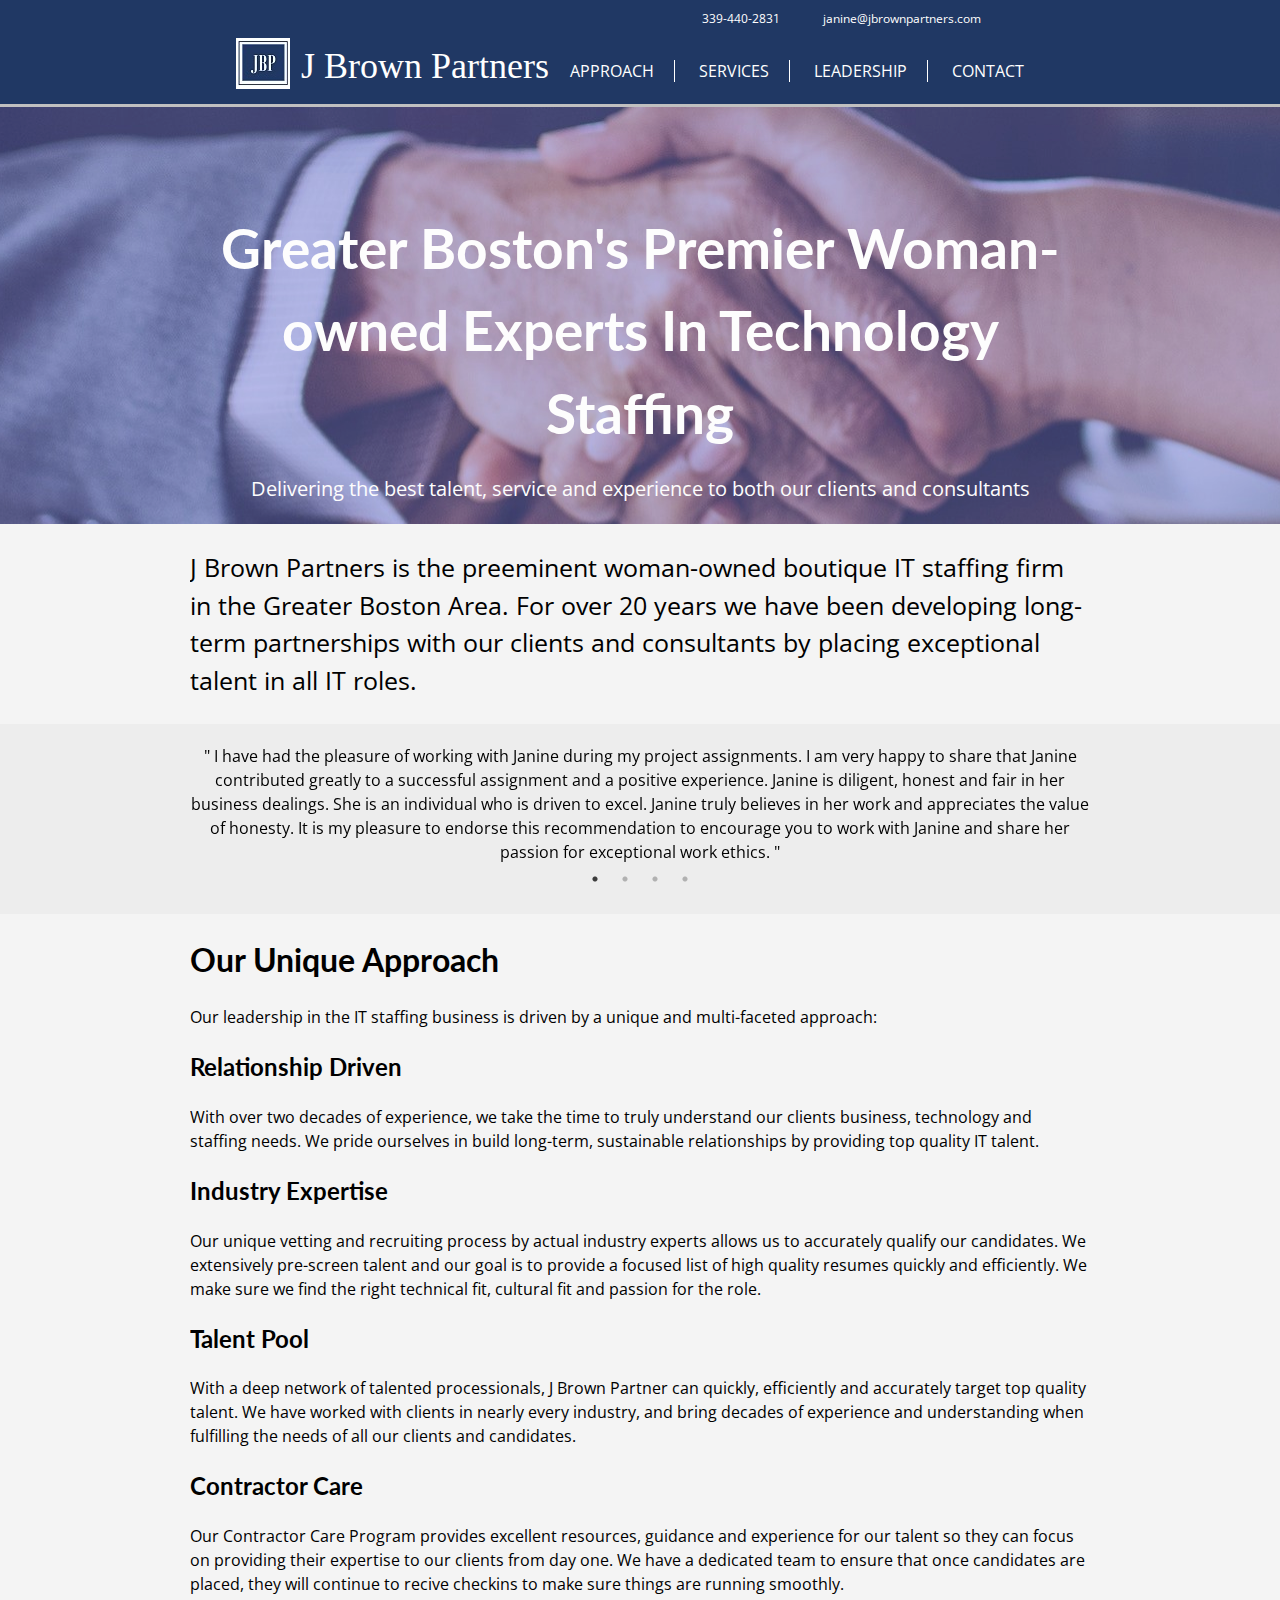
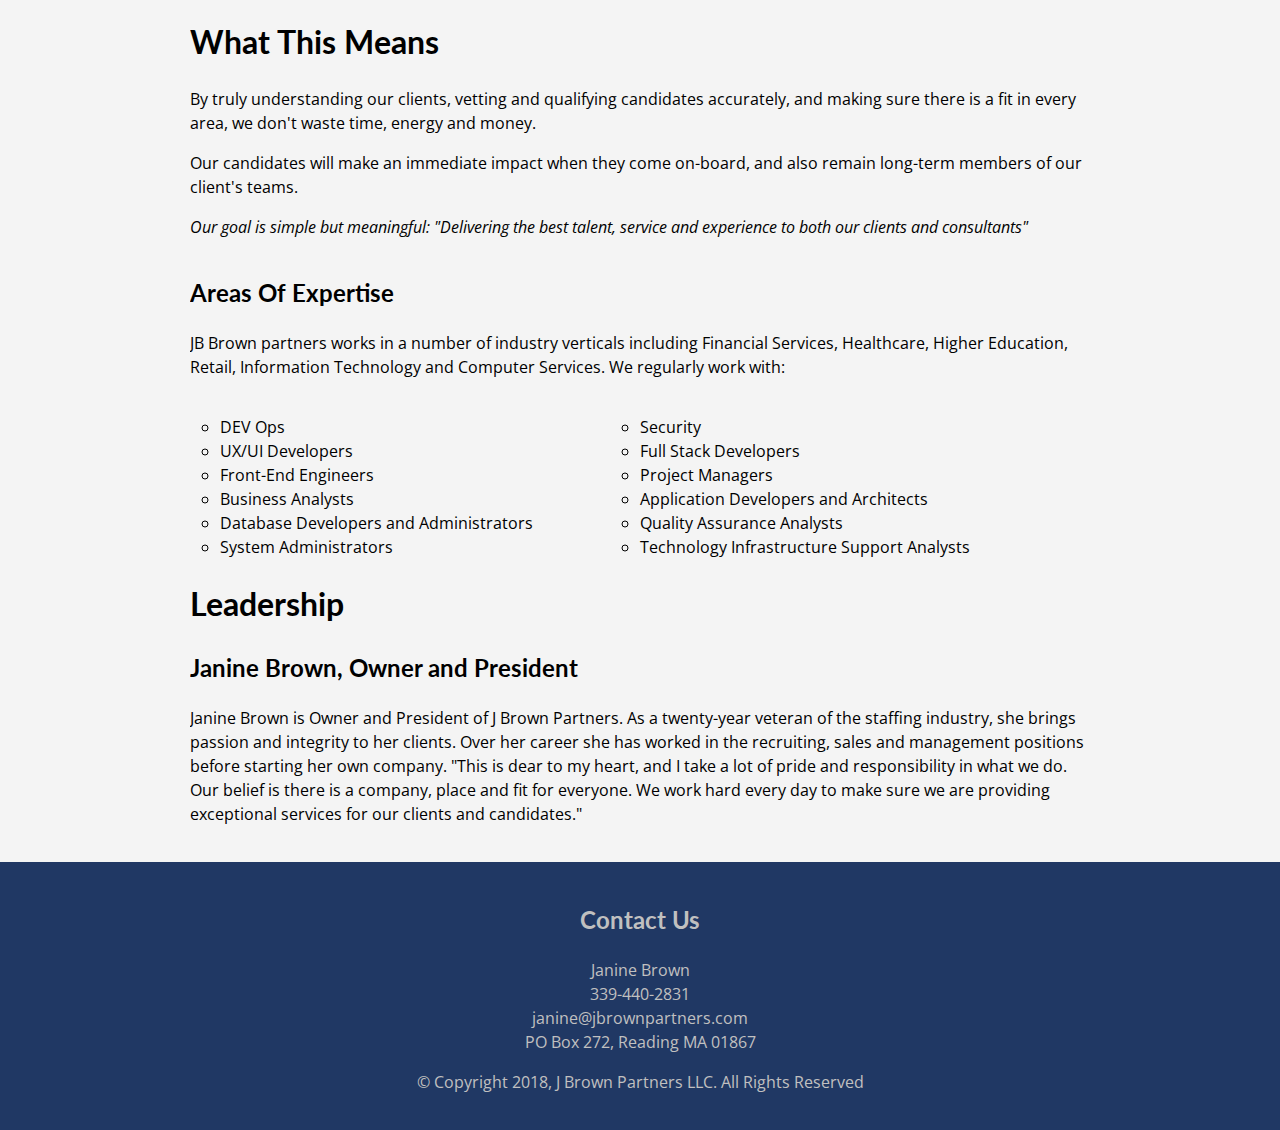
<file: index-Dynamic.html>
<!DOCTYPE html>
<html lang="en" dir="ltr">
<head>
  <meta charset="utf-8">
  <!-- NOTE: Responsive viewport -->
  <meta name="viewport" content="width=device-width, initial-scale=1">
  <meta name="description" content="J Brown Partners">
  <!-- NOTE:  get some proper SEO keywords -->
  <meta name="keywords" content="J Brown Partners, J Brown, staffing, boston staffing, woman owned">
  <meta name="author" content="J Brown Partners">
  <title>J Brown Partners</title>
  <link rel="stylesheet" href="./assets/css/master-Dynamic.css">
  <!-- ****** faviconit.com favicons ****** -->
  <link rel="shortcut icon" href="./assets/img/favicons/favicon.ico">
  <link rel="icon" sizes="16x16 32x32 64x64" href="./assets/img/favicons/favicon.ico">
  <link rel="icon" type="image/png" sizes="196x196" href="./assets/img/favicons/favicon-192.png">
  <link rel="icon" type="image/png" sizes="160x160" href="./assets/img/favicons/favicon-160.png">
  <link rel="icon" type="image/png" sizes="96x96" href="./assets/img/favicons/favicon-96.png">
  <link rel="icon" type="image/png" sizes="64x64" href="./assets/img/favicons/favicon-64.png">
  <link rel="icon" type="image/png" sizes="32x32" href="./assets/img/favicons/favicon-32.png">
  <link rel="icon" type="image/png" sizes="16x16" href="./assets/img/favicons/favicon-16.png">
  <link rel="apple-touch-icon" href="./assets/img/favicons/favicon-57.png">
  <link rel="apple-touch-icon" sizes="114x114" href="./assets/img/favicons/favicon-114.png">
  <link rel="apple-touch-icon" sizes="72x72" href="./assets/img/favicons/favicon-72.png">
  <link rel="apple-touch-icon" sizes="144x144" href="./assets/img/favicons/favicon-144.png">
  <link rel="apple-touch-icon" sizes="60x60" href="./assets/img/favicons/favicon-60.png">
  <link rel="apple-touch-icon" sizes="120x120" href="./assets/img/favicons/favicon-120.png">
  <link rel="apple-touch-icon" sizes="76x76" href="./assets/img/favicons/favicon-76.png">
  <link rel="apple-touch-icon" sizes="152x152" href="./assets/img/favicons/favicon-152.png">
  <link rel="apple-touch-icon" sizes="180x180" href="./assets/img/favicons/favicon-180.png">
  <meta name="msapplication-TileColor" content="#FFFFFF">
  <meta name="msapplication-TileImage" content="./assets/img/favicons/favicon-144.png">
  <meta name="msapplication-config" content="./browserconfig.xml">
  <!-- ****** faviconit.com favicons ****** -->
  <link href="https://fonts.googleapis.com/css?family=Lato|Open+Sans" rel="stylesheet">
  <link rel="stylesheet" href="https://use.fontawesome.com/releases/v5.1.0/css/all.css" integrity="sha384-lKuwvrZot6UHsBSfcMvOkWwlCMgc0TaWr+30HWe3a4ltaBwTZhyTEggF5tJv8tbt" crossorigin="anonymous">
  <link rel="stylesheet" type="text/css" href="./assets/slick/slick.css"/>
  <!-- // Add the new slick-theme.css if you want the default styling -->
  <link rel="stylesheet" type="text/css" href="./assets/slick/slick-theme.css"/>

</head>
  <body>
    <header>
      <div id="top-container">
        <div id="smallcontact">
          <ul>
            <li><i class="fas fa-phone-volume"></i> 339-440-2831</li>
            <li><i class="fas fa-envelope"></i> janine@jbrownpartners.com</li>
            <li><a href="https://www.linkedin.com/company/j-brown-partners/" target="_blank">
              <i class="fab fa-linkedin"></i>
              </a></li>
          </ul>
        </div>
        <div id="branding">
          <a href="#top"><img height="51" width="54" src="./assets/img/jbp-54.jpg" alt="J Brown Partners"></a>
        </div>
        <div id="brandingTitle">
            <h1>J Brown Partners</h1>
        </div>

        <nav id="myTopnav" class="topnav">
          <ul>
            <li><a href="#approach">Approach</a></li>
            <li><a href="#services">Services</a></li>
            <li><a href="#leadership">Leadership</a></li>
            <li><a href="#contact">Contact</a></li>
            <li class="icon"><a href="javascript:void(0);"  onclick="showResponsiveMenu()"><i class="fa fa-bars"></i></a></li>
          </ul>
        </nav>
      </div>
    </header>

    <section id="showcase">
      <!-- <div class="bg-image"></div> -->
      <div class="container">
        <h1>Greater Boston's Premier Woman-owned Experts In Technology Staffing</h1>
        <p>Delivering the best talent, service and experience to both our clients and consultants </p>
      </div>
    </section>

    <section id="about">
      <div class="container">
        <p>J Brown Partners is the preeminent woman-owned boutique IT staffing firm in the Greater Boston Area. For over 20 years we have been developing long-term partnerships with our clients and consultants by placing exceptional talent in all IT roles. </p>
      </div>
    </section>

    <section id="testimonials">
      <div class="container">
        <div class="testimonial">
          <div>
            " I have had the pleasure of working with Janine during my project assignments. I am very happy to share that Janine contributed greatly to a successful assignment and a positive experience.

            Janine is diligent, honest and fair in her business dealings. She is an individual who is driven to excel. Janine truly believes in her work and appreciates the value of honesty.

            It is my pleasure to endorse this recommendation to encourage you to work with Janine and share her passion for exceptional work ethics. "
          </div>
          <div>
            " I worked with Janine multiple times when hiring. I truly appreciated that Janine would not flood me with resumes - she was very selective and sent me fewer, but better candidates. I hired several of them and they were all excellent hires. Janine is incredibly dedicated and is excellent at what she does. I would work with her again in a heartbeat. "
          </div>
          <div>
            " Janine's knowledge of business and people coupled with her dedication make her more than an excellent account manager. I have worked for 2 of her clients. She always touch base with her consultants at any point of time which is one of her best quality. I highly recommend her to anyone anywhere. "
          </div>
          <div>
            " Janine is very professional at her job and was in regular communication with me as one of "her" consultants. She immediately made sure that any issue was resolved. She is excellent in her role. "
          </div>
      </div>
    </section>

    <section id="approach">
      <div class="container">
        <h1>Our Unique Approach</h1>
        <p>
          Our leadership in the IT staffing business is driven by a unique and multi-faceted approach:
        </p>
        <h2>
          Relationship Driven
        </h2>
        <p>
          With over two decades of experience, we take the time to truly understand our clients business, technology and staffing needs.  We pride ourselves in build long-term, sustainable relationships by providing top quality IT talent.
       </p>
        <h2>
          Industry Expertise
        </h2>
        <p>
          Our unique vetting and recruiting process by actual industry experts allows us to accurately qualify our candidates. We extensively pre-screen talent and our goal is to provide a focused list of high quality resumes quickly and efficiently. We make sure we find the right technical fit, cultural fit and passion for the role.
        </p>
        <h2>
          Talent Pool
        </h2>
        <p>
          With a deep network of talented processionals, J Brown Partner can quickly, efficiently and accurately target top quality talent. We have worked with clients in nearly every industry, and bring decades of experience and understanding when fulfilling the needs of all our clients and candidates.
        </p>
        <h2>
          Contractor Care
        </h2>
        <p>
          Our Contractor Care Program provides excellent resources, guidance and experience for our talent so they can focus on providing their expertise to our clients from day one. We have a dedicated team to ensure that once candidates are placed, they will continue to recive checkins to make sure things are running smoothly.
        </P>

        <h1>What This Means</h1>
        <p>
          By truly understanding our clients, vetting and qualifying candidates accurately, and making sure there is a fit in every area, we don't waste time, energy and money.
        </p>
        <p>
          Our candidates will make an immediate impact when they come on-board, and also remain long-term members of our client's teams.
        </p>
        <p>
          <em>
            Our goal is simple but meaningful: "Delivering the best talent, service and experience to both our clients and consultants"
          </em>
        </p>
      </div>
    </section>


    <section id="services">
      <!--
      <div class="container">
        <div class="services-grid-container">
          <div class="box">
            <i class="fas fa-handshake fa-4x"></i>
            <h3>Consulting Services</h3>
            <p>
              We work with our clients to understand their needs and challenges and provide the right top quality talent to achieve the desired outcomes. J Brown Partners has developed a deep network of over 1,000 talented professionals in EHR, Development, Project Management, Networking, Operations and all other areas of IT. We can quickly, effectively and accurately tap into this network to fulfill even the most challenging roles.
            </p>
          </div>
          <div class="box">
            <i class="fas fa-users fa-4x"></i>
            <h3>Candidate Services</h3>
            <p>
              Our Consultant Support Program offers support, expertise and opportunity. Our team identifies the best open IT positions at leading organizations and creates customized marketing.
            </p>
          </div>
          <div class="box">
            <i class="fab fa-wpexplorer fa-4x"></i>
            <h3>Permanent Placement</h3>
            <p>
              We take the time to understand your personal background, requirements and ambitions to match you with exciting opportunities. We also excel at bringing tailored services to our clients to attract first-class candidates using the latest technology, deep networks and decades of industry experience.
            </p>
          </div>

        </div>
      </div>
    -->
    </section>

    <section id="areasofexpertise">
      <div class="container">
        <h2>Areas Of Expertise</h2>
        <p> JB Brown partners works in a number of industry verticals including Financial Services, Healthcare, Higher Education, Retail, Information Technology and Computer Services. We regularly work with:</p>
        <ul>
          <li>DEV Ops</li>
          <li>Security</li>
          <li>UX/UI Developers</li>
          <li>Full Stack Developers</li>
          <li>Front-End Engineers</li>
          <li>Project Managers</li>
          <li>Business Analysts</li>
          <li>Application Developers and Architects</li>
          <li>Database Developers and Administrators</li>
          <li>Quality Assurance Analysts</li>
          <li>System Administrators</li>
          <li>Technology Infrastructure Support Analysts</li>
        </ul>
      </div>
    </section>


    <section id="leadership">
      <div class="container">
        <h1>Leadership</h1>
        <h2>Janine Brown, Owner and President</h2>
        <p> Janine Brown is Owner and President of J Brown Partners. As a twenty-year veteran of the staffing industry, she brings passion and integrity to her clients.  Over her career she has worked in the recruiting, sales and management positions before starting her own company.  "This is dear to my heart, and I take a lot of pride and responsibility in what we do. Our belief is there is a company, place and fit for everyone. We work hard every day to make sure we are providing exceptional services for our clients and candidates."

      </div>
    </section>


  <footer>
    <h2>Contact Us</h2>
    <section id="contact">
      <div class="container">
          <div>Janine Brown</div>
          <div>339-440-2831</div>
          <div>janine@jbrownpartners.com</div>
          <div>PO Box 272, Reading MA 01867</div>
        </div>
      </div>
    </section>


      <div class="footer-bottom">
        <p>&copy; Copyright 2018, J Brown Partners LLC. All Rights Reserved</p>
      </div>

    </footer>

    <script src="https://code.jquery.com/jquery-3.3.1.slim.min.js" integrity="sha256-3edrmyuQ0w65f8gfBsqowzjJe2iM6n0nKciPUp8y+7E=" crossorigin="anonymous"></script>
    <script type="text/javascript" src="./assets/slick/slick.min.js"></script>
    <script type="text/javascript">
    $(document).ready(function() {
  $(".testimonial").slick({
    dots: true,
    slidesToShow: 1,
    slidesToScroll: 1,
    speed: 500,
    autoplay: true,
    autoplaySpeed: 5000,
    infinite: true,
    fade: true,
    cssEase: "linear"
  });
});

function showResponsiveMenu() {
  var x = document.getElementById("myTopnav");
  if (x.className === "topnav") {
    x.className += " responsive";
  } else {
    x.className = "topnav";
  }
}
</script>
  </body>
</html>
</file>
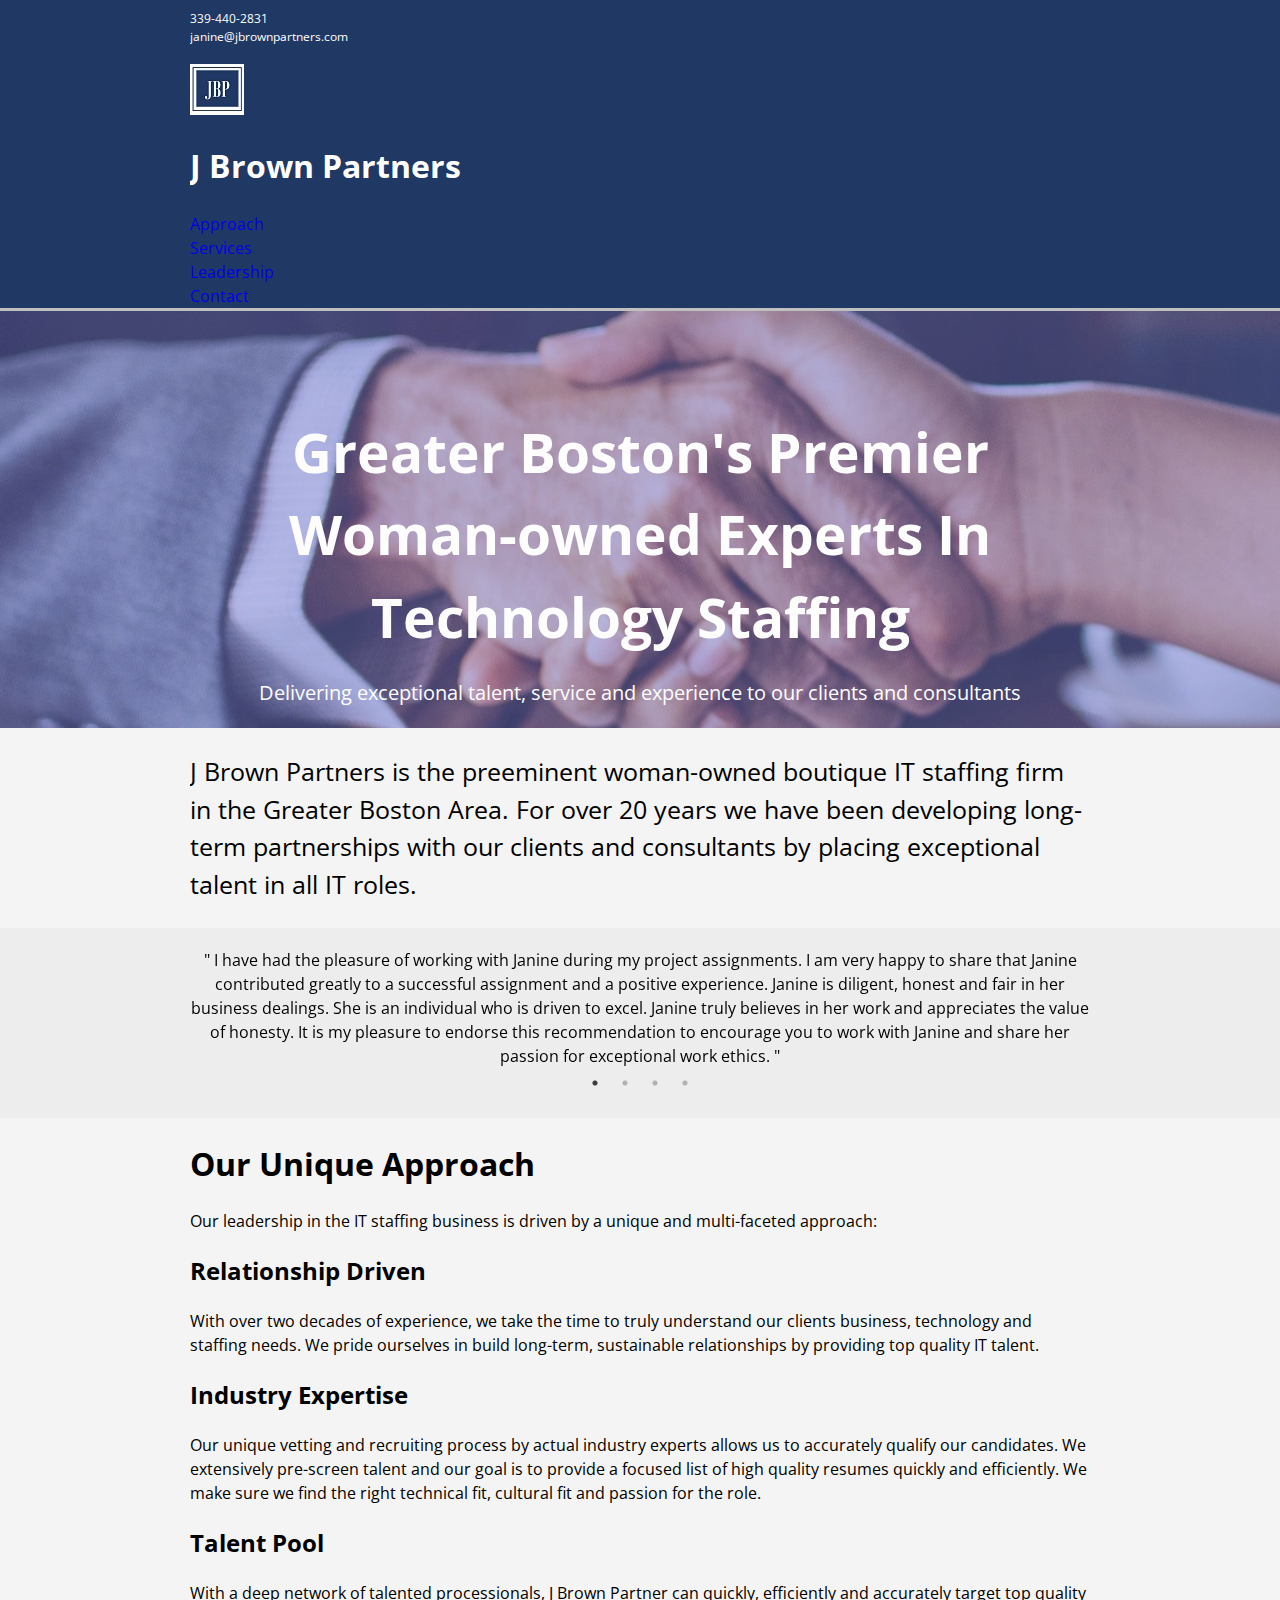
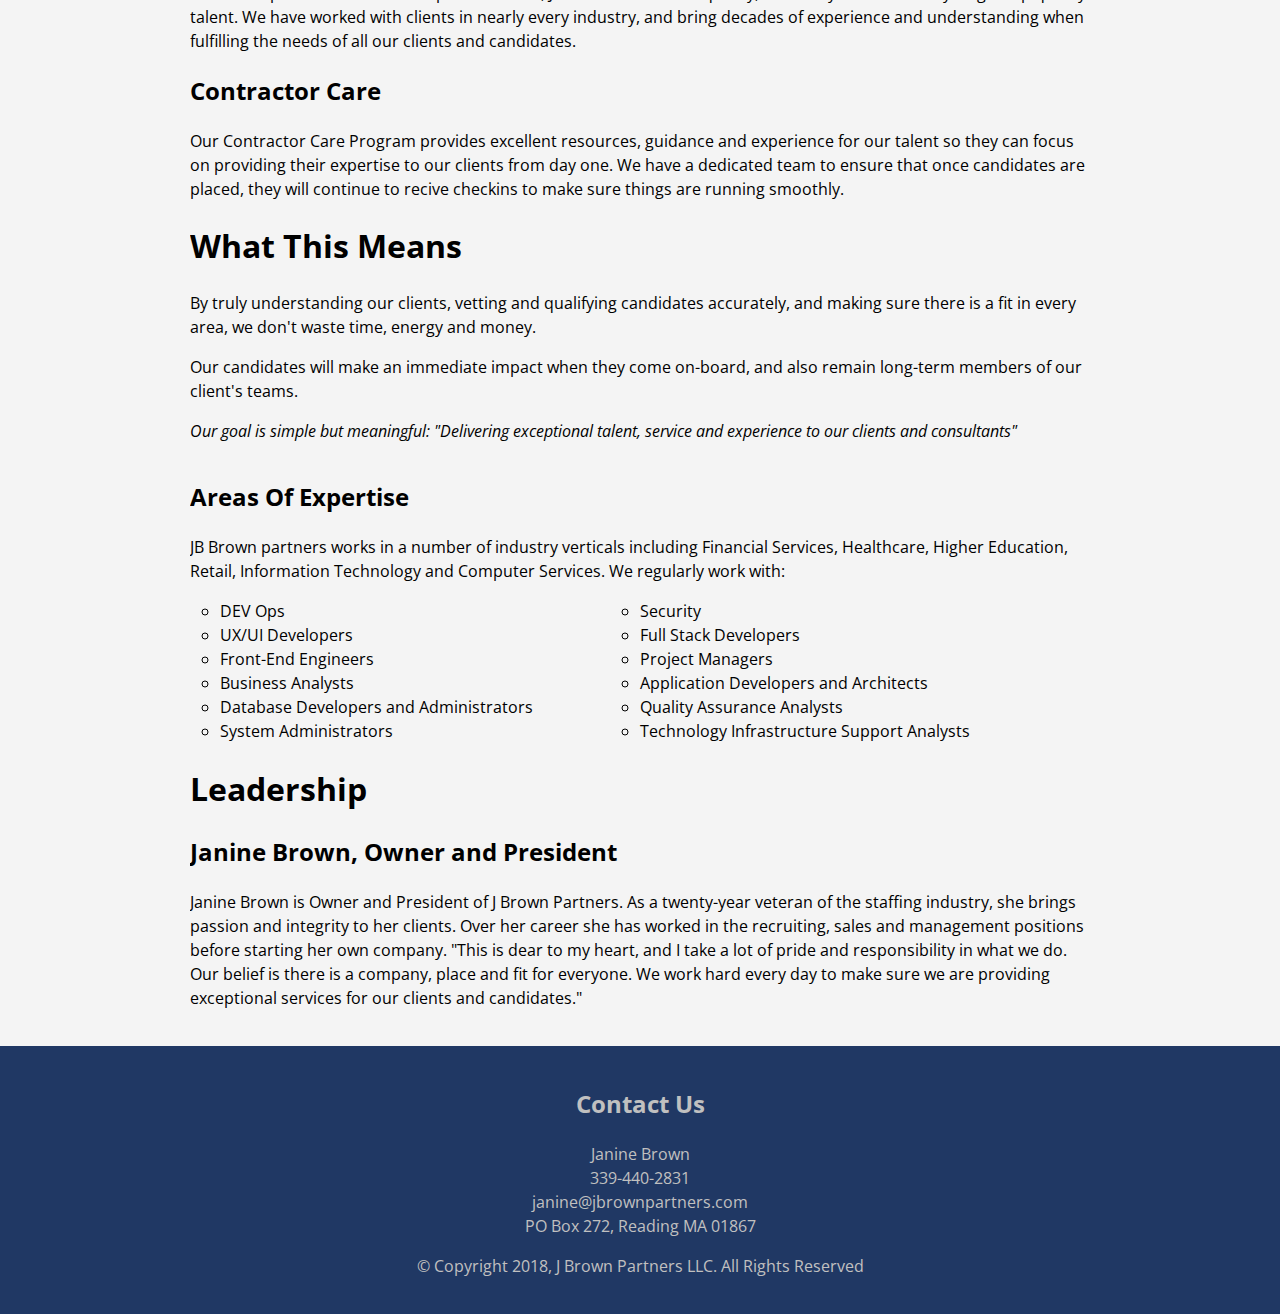
<file: index-old.html>
<!DOCTYPE html>
<html lang="en" dir="ltr">
<head>
  <meta charset="utf-8">
  <!-- NOTE: Responsive viewport -->
  <meta name="viewport" content="width=device-width, initial-scale=1">
  <meta name="description" content="J Brown Partners">
  <!-- NOTE:  get some proper SEO keywords -->
  <meta name="keywords" content="J Brown Partners, J Brown, staffing, boston staffing, woman owned">
  <meta name="author" content="J Brown Partners">
  <title>J Brown Partners</title>
  <link rel="stylesheet" href="./assets/css/master.css">
  <!-- ****** faviconit.com favicons ****** -->
  <link rel="shortcut icon" href="./assets/img/favicons/favicon.ico">
  <link rel="icon" sizes="16x16 32x32 64x64" href="./assets/img/favicons/favicon.ico">
  <link rel="icon" type="image/png" sizes="196x196" href="./assets/img/favicons/favicon-192.png">
  <link rel="icon" type="image/png" sizes="160x160" href="./assets/img/favicons/favicon-160.png">
  <link rel="icon" type="image/png" sizes="96x96" href="./assets/img/favicons/favicon-96.png">
  <link rel="icon" type="image/png" sizes="64x64" href="./assets/img/favicons/favicon-64.png">
  <link rel="icon" type="image/png" sizes="32x32" href="./assets/img/favicons/favicon-32.png">
  <link rel="icon" type="image/png" sizes="16x16" href="./assets/img/favicons/favicon-16.png">
  <link rel="apple-touch-icon" href="./assets/img/favicons/favicon-57.png">
  <link rel="apple-touch-icon" sizes="114x114" href="./assets/img/favicons/favicon-114.png">
  <link rel="apple-touch-icon" sizes="72x72" href="./assets/img/favicons/favicon-72.png">
  <link rel="apple-touch-icon" sizes="144x144" href="./assets/img/favicons/favicon-144.png">
  <link rel="apple-touch-icon" sizes="60x60" href="./assets/img/favicons/favicon-60.png">
  <link rel="apple-touch-icon" sizes="120x120" href="./assets/img/favicons/favicon-120.png">
  <link rel="apple-touch-icon" sizes="76x76" href="./assets/img/favicons/favicon-76.png">
  <link rel="apple-touch-icon" sizes="152x152" href="./assets/img/favicons/favicon-152.png">
  <link rel="apple-touch-icon" sizes="180x180" href="./assets/img/favicons/favicon-180.png">
  <meta name="msapplication-TileColor" content="#FFFFFF">
  <meta name="msapplication-TileImage" content="./assets/img/favicons/favicon-144.png">
  <meta name="msapplication-config" content="./browserconfig.xml">
  <!-- ****** faviconit.com favicons ****** -->
  <link href="https://fonts.googleapis.com/css?family=Lato|Open+Sans" rel="stylesheet">
  <link rel="stylesheet" href="https://use.fontawesome.com/releases/v5.1.0/css/all.css" integrity="sha384-lKuwvrZot6UHsBSfcMvOkWwlCMgc0TaWr+30HWe3a4ltaBwTZhyTEggF5tJv8tbt" crossorigin="anonymous">
  <link rel="stylesheet" type="text/css" href="./assets/slick/slick.css"/>
  <!-- // Add the new slick-theme.css if you want the default styling -->
  <link rel="stylesheet" type="text/css" href="./assets/slick/slick-theme.css"/>

</head>
  <body>
    <header>
      <div class="container">
        <div id="smallcontact">
          <ul>
            <li><i class="fas fa-phone-volume"></i> 339-440-2831</li>
            <li><i class="fas fa-envelope"></i> janine@jbrownpartners.com</li>
            <li><a href="https://www.linkedin.com/company/j-brown-partners/" target="_blank"><i class="fab fa-linkedin"></i></a></li>
          </ul>
        </div>
        <div class="header_menu">
          <div id="branding">
            <a href="#top"><img src="./assets/img/jbp-54.jpg" alt="J Brown Partners"></a>
            <h1>J Brown Partners</h1>
          </div>
          <nav>
            <ul>
              <li><a href="#approach">Approach</a></li>
              <li><a href="#services">Services</a></li>
              <li><a href="#leadership">Leadership</a></li>
              <li><a href="#contact">Contact</a></li>
            </ul>
          </nav>
        </div>
      </div>
    </header>

    <section id="showcase">
      <!-- <div class="bg-image"></div> -->
      <div class="container">
        <h1>Greater Boston's Premier Woman-owned Experts In Technology Staffing</h1>
        <p>Delivering exceptional talent, service and experience to our clients and consultants </p>
      </div>
    </section>

    <section id="about">
      <div class="container">
        <p>J Brown Partners is the preeminent woman-owned boutique IT staffing firm in the Greater Boston Area. For over 20 years we have been developing long-term partnerships with our clients and consultants by placing exceptional talent in all IT roles. </p>
      </div>
    </section>

    <section id="testimonials">
      <div class="container">
        <div class="testimonial">
          <div>
            " I have had the pleasure of working with Janine during my project assignments. I am very happy to share that Janine contributed greatly to a successful assignment and a positive experience.

            Janine is diligent, honest and fair in her business dealings. She is an individual who is driven to excel. Janine truly believes in her work and appreciates the value of honesty.

            It is my pleasure to endorse this recommendation to encourage you to work with Janine and share her passion for exceptional work ethics. "
          </div>
          <div>
            " I worked with Janine multiple times when hiring. I truly appreciated that Janine would not flood me with resumes - she was very selective and sent me fewer, but better candidates. I hired several of them and they were all excellent hires. Janine is incredibly dedicated and is excellent at what she does. I would work with her again in a heartbeat. "
          </div>
          <div>
            " Janine's knowledge of business and people coupled with her dedication make her more than an excellent account manager. I have worked for 2 of her clients. She always touch base with her consultants at any point of time which is one of her best quality. I highly recommend her to anyone anywhere. "
          </div>
          <div>
            " Janine is very professional at her job and was in regular communication with me as one of "her" consultants. She immediately made sure that any issue was resolved. She is excellent in her role. "
          </div>
      </div>
    </section>

    <section id="approach">
      <div class="container">
        <h1>Our Unique Approach</h1>
        <p>
          Our leadership in the IT staffing business is driven by a unique and multi-faceted approach:
        </p>
        <h2>
          Relationship Driven
        </h2>
        <p>
          With over two decades of experience, we take the time to truly understand our clients business, technology and staffing needs.  We pride ourselves in build long-term, sustainable relationships by providing top quality IT talent.
       </p>
        <h2>
          Industry Expertise
        </h2>
        <p>
          Our unique vetting and recruiting process by actual industry experts allows us to accurately qualify our candidates. We extensively pre-screen talent and our goal is to provide a focused list of high quality resumes quickly and efficiently. We make sure we find the right technical fit, cultural fit and passion for the role.
        </p>
        <h2>
          Talent Pool
        </h2>
        <p>
          With a deep network of talented processionals, J Brown Partner can quickly, efficiently and accurately target top quality talent. We have worked with clients in nearly every industry, and bring decades of experience and understanding when fulfilling the needs of all our clients and candidates.
        </p>
        <h2>
          Contractor Care
        </h2>
        <p>
          Our Contractor Care Program provides excellent resources, guidance and experience for our talent so they can focus on providing their expertise to our clients from day one. We have a dedicated team to ensure that once candidates are placed, they will continue to recive checkins to make sure things are running smoothly.
        </P>

        <h1>What This Means</h1>
        <p>
          By truly understanding our clients, vetting and qualifying candidates accurately, and making sure there is a fit in every area, we don't waste time, energy and money.
        </p>
        <p>
          Our candidates will make an immediate impact when they come on-board, and also remain long-term members of our client's teams.
        </p>
        <p>
          <em>
            Our goal is simple but meaningful: "Delivering exceptional talent, service and experience to our clients and consultants"
          </em>
        </p>
      </div>
    </section>


    <section id="services">
      <!--
      <div class="container">
        <div class="services-grid-container">
          <div class="box">
            <i class="fas fa-handshake fa-4x"></i>
            <h3>Consulting Services</h3>
            <p>
              We work with our clients to understand their needs and challenges and provide the right top quality talent to achieve the desired outcomes. J Brown Partners has developed a deep network of over 1,000 talented professionals in EHR, Development, Project Management, Networking, Operations and all other areas of IT. We can quickly, effectively and accurately tap into this network to fulfill even the most challenging roles.
            </p>
          </div>
          <div class="box">
            <i class="fas fa-users fa-4x"></i>
            <h3>Candidate Services</h3>
            <p>
              Our Consultant Support Program offers support, expertise and opportunity. Our team identifies the best open IT positions at leading organizations and creates customized marketing.
            </p>
          </div>
          <div class="box">
            <i class="fab fa-wpexplorer fa-4x"></i>
            <h3>Permanent Placement</h3>
            <p>
              We take the time to understand your personal background, requirements and ambitions to match you with exciting opportunities. We also excel at bringing tailored services to our clients to attract first-class candidates using the latest technology, deep networks and decades of industry experience.
            </p>
          </div>

        </div>
      </div>
    -->
    </section>

    <section id="areasofexpertise">
      <div class="container">
        <h2>Areas Of Expertise</h2>
        <p> JB Brown partners works in a number of industry verticals including Financial Services, Healthcare, Higher Education, Retail, Information Technology and Computer Services. We regularly work with:</p>
        <ul>
          <li>DEV Ops</li>
          <li>Security</li>
          <li>UX/UI Developers</li>
          <li>Full Stack Developers</li>
          <li>Front-End Engineers</li>
          <li>Project Managers</li>
          <li>Business Analysts</li>
          <li>Application Developers and Architects</li>
          <li>Database Developers and Administrators</li>
          <li>Quality Assurance Analysts</li>
          <li>System Administrators</li>
          <li>Technology Infrastructure Support Analysts</li>
        </ul>
      </div>
    </section>


    <section id="leadership">
      <div class="container">
        <h1>Leadership</h1>
        <h2>Janine Brown, Owner and President</h2>
        <p> Janine Brown is Owner and President of J Brown Partners. As a twenty-year veteran of the staffing industry, she brings passion and integrity to her clients.  Over her career she has worked in the recruiting, sales and management positions before starting her own company.  "This is dear to my heart, and I take a lot of pride and responsibility in what we do. Our belief is there is a company, place and fit for everyone. We work hard every day to make sure we are providing exceptional services for our clients and candidates."

      </div>
    </section>


  <footer>
    <h2>Contact Us</h2>
    <section id="contact">
      <div class="container">
          <div>Janine Brown</div>
          <div>339-440-2831</div>
          <div>janine@jbrownpartners.com</div>
          <div>PO Box 272, Reading MA 01867</div>
        </div>
      </div>
    </section>


      <div class="footer-bottom">
        <p>&copy; Copyright 2018, J Brown Partners LLC. All Rights Reserved</p>
      </div>

    </footer>

    <script src="https://code.jquery.com/jquery-3.3.1.slim.min.js" integrity="sha256-3edrmyuQ0w65f8gfBsqowzjJe2iM6n0nKciPUp8y+7E=" crossorigin="anonymous"></script>
    <script type="text/javascript" src="./assets/slick/slick.min.js"></script>
    <script type="text/javascript">
    $(document).ready(function() {
  $(".testimonial").slick({
    dots: true,
    slidesToShow: 1,
    slidesToScroll: 1,
    speed: 500,
    autoplay: true,
    autoplaySpeed: 5000,
    infinite: true,
    fade: true,
    cssEase: "linear"
  });
});
</script>
  </body>
</html>
</file>
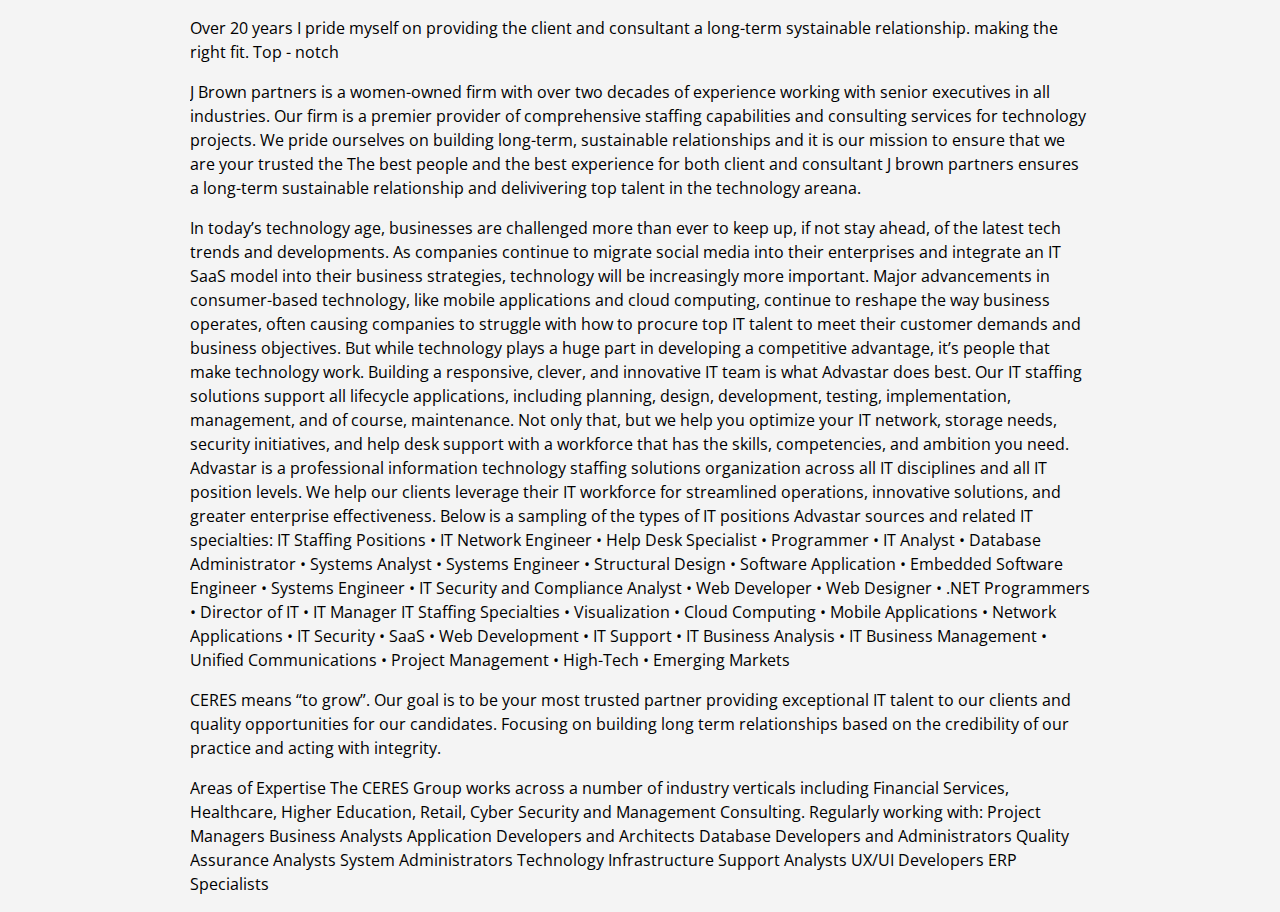
<file: material.html>
<!DOCTYPE html>
<html lang="en" dir="ltr">
  <head>
    <meta charset="utf-8">
    <title></title>
    <link href="https://fonts.googleapis.com/css?family=Lato|Open+Sans" rel="stylesheet">
    <link rel="stylesheet" href="./assets/css/master.css">
  </head>
  <body>
    <div class="container">

      <p>
        Over 20 years I pride myself on providing the client and consultant a long-term systainable relationship. making the right fit.

        Top - notch





      </p>


      <p>
      J Brown partners is a women-owned firm with over two decades of experience working with senior executives in all industries. Our firm is a premier provider of comprehensive staffing capabilities and consulting services for technology projects. We pride ourselves on building long-term, sustainable relationships and it is our mission to ensure that we are your trusted the

       The best people and the best experience for both client and consultant

J brown partners ensures a long-term sustainable relationship and delivivering top talent in the technology areana.
</p>


      <p>
        In today’s technology age, businesses are challenged more than ever to keep up, if not stay ahead, of the latest tech trends and developments. As companies continue to migrate social media into their enterprises and integrate an IT SaaS model into their business strategies, technology will be increasingly more important.
        Major advancements in consumer-based technology, like mobile applications and cloud computing, continue to reshape the way business operates, often causing companies to struggle with how to procure top IT talent to meet their customer demands and business objectives.

        But while technology plays a huge part in developing a competitive advantage, it’s people that make technology work.

        Building a responsive, clever, and innovative IT team is what Advastar does best. Our IT staffing solutions support all lifecycle applications, including planning, design, development, testing, implementation, management, and of course, maintenance. Not only that, but we help you optimize your IT network, storage needs, security initiatives, and help desk support with a workforce that has the skills, competencies, and ambition you need.

        Advastar is a professional information technology staffing solutions organization across all IT disciplines and all IT position levels. We help our clients leverage their IT workforce for streamlined operations, innovative solutions, and greater enterprise effectiveness.

        Below is a sampling of the types of IT positions Advastar sources and related IT specialties:

        IT Staffing Positions

        • IT Network Engineer
        • Help Desk Specialist
        • Programmer
        • IT Analyst
        • Database Administrator
        • Systems Analyst
        • Systems Engineer
        • Structural Design
        • Software Application
        • Embedded Software Engineer
        • Systems Engineer
        • IT Security and Compliance Analyst
        • Web Developer
        • Web Designer
        • .NET Programmers
        • Director of IT
        • IT Manager

        IT Staffing Specialties

        • Visualization
        • Cloud Computing
        • Mobile Applications
        • Network Applications
        • IT Security
        • SaaS
        • Web Development
        • IT Support
        • IT Business Analysis
        • IT Business Management
        • Unified Communications
        • Project Management
        • High-Tech
        • Emerging Markets

      </p>



      <p>
      CERES means “to grow”. Our goal is to be your most trusted partner providing exceptional IT talent to our clients and quality opportunities for our candidates. Focusing on building long term relationships based on the credibility of our practice and acting with integrity.
      </p>

      <p>
        Areas of Expertise
        The CERES Group works across a number of industry verticals including Financial Services, Healthcare, Higher Education, Retail, Cyber Security and Management Consulting. Regularly working with:

        Project Managers
        Business Analysts
        Application Developers and Architects
        Database Developers and Administrators
        Quality Assurance Analysts
        System Administrators
        Technology Infrastructure Support Analysts
        UX/UI Developers
        ERP Specialists

      </p>


    </div>

    </body>
</html>
</file>
<file: assets/css/master-Dynamic.css>
:root {
  --mainblue: #203864;
  --mainsilver: #c0c0c0;
}

body {
  /* font-family: Georgia, sans-serif; */
  font-family: "Open Sans", "Lucida Grande", "Tahoma", sans-serif;
  font-size: 16px;
  line-height: 1.5;
  /* font: 15px/1.5 Arial, Helvatica, sans-serif; */
  padding: 0;
  margin: 0;
  background-color: #f4f4f4;
}

/* Global */
.container {
  width: 80%;
  max-width: 900px;
  margin: auto;
  overflow: hidden;
}

h1 {
  font-family: "Lato", "Lucida Grande", "Tahoma", sans-serif;
  font-size: 32px;
  /* font-size: 3.7rem;
  margin-bottom: 0.3em;
  line-height: 1.1em; */
}

h2 {
  font-family: "Lato", "Lucida Grande", "Tahoma", sans-serif;
  font-size: 24px;
}

h3 {
  font-family: "Lato", "Lucida Grande", "Tahoma", sans-serif;
  font-size: 20.8px;
}

ul {
  margin: 0;
  padding: 0;
}

.dark {
  padding: 15px;
  background-color: #203864;
  background-color: var(--mainblue);
  color: #c0c0c0;
  margin-top: 10px;
  margin-bottom: 10px;
}

/* Header */
/*  Set look and feel first, then alignment using grid after */

#top-container {
  display: grid;
  justify-content: center; /* justify content for different areas? */
  align-items: center;
  grid-gap: 1px;
  grid-template-areas:
    "smallcontact smallcontact smallcontact"
    "branding brandingTitle myTopnav";
}

header {
  background-color: #203864;
  color: white;
  padding-top: 10px;
  /* min-height: 70px; */
  width: 100%;
  border-bottom-color: #c0c0c0;
  border-bottom-width: 3px;
  border-bottom-style: solid;
}

#smallcontact {
  grid-area: smallcontact;
  text-align: right;
  font-size: 12px;
}

#smallcontact li {
  display: inline-block;
  padding: 0 20px 0 20px;
}

#smallcontact a {
  color: white;
  text-decoration: none;
}

#branding {
  /* float: left; */
  grid-area: branding;
}

#brandingTitle h1 {
  grid-area: brandingTitle;
  padding-left: 10px;
  /* float: right; */
  text-align: right;
  font-family: "Bodoni MT", Didot, "Didot LT STD", "Hoefler Text", Gerogia,
    "Times New Roman", serif;
  font-size: 36px;
  font-style: normal;
  font-variant: normal;
  font-weight: 500;
  line-height: 26.4px;
}

#myTopnav {
  grid-area: myTopnav;
}

#myTopnav a {
  color: white;
  text-decoration: none;
  text-transform: uppercase;
  font-size: 16px;
}

#myTopnav a:hover {
  color: #c0c0c0;
  font-weight: bold;
}

#myTopnav {
  margin-top: 10px;
}

#myTopnav li {
  /* float: left; */
  display: inline;
  padding: 0 20px 0 20px;
}

#myTopnav ul li {
  border-right: 1px solid white;
}

#myTopnav ul li:nth-child(4),
#myTopnav ul li:nth-child(5) {
  border-right: none;
}

#myTopnav li.icon {
  display: none;
}

/* Showcase */
#showcase {
  min-height: 400px;
  text-align: center;
  color: white;
  /* text-shadow: -1px 0 black, 0 1px black, 1px 0 black, 0 -1px black; */
  border-bottom-color: #c0c0c0;
  background-color: #333333;
  background-image: url("../img/showcase.jpg");
  background-position: -300px -750px;
  background-repeat: no-repeat;
  opacity: 0.85;
}

#showcase .bg-image {
  position: absolute;
  background-color: #333333;
  background-image: url("../img/showcase.jpg");
  /* url("https://images.pexels.com/photos/1056553/pexels-photo-1056553.jpeg?auto=compress&cs=tinysrgb&dpr=2&h=750&w=1260"); */

  /* Move image up within background */
  /*  background: url('../img/showcase.jpg') no-repeat 0 -400px; */
  /* background-position: top; */
  background-position: 0 -200px;
  background-repeat: no-repeat;
  background-size: cover;
  width: 100%;
  height: 400px;
  z-index: -1;
  opacity: 0.65;
}

#showcase h1 {
  margin-top: 100px;
  font-size: 55px;
  margin-bottom: 10px;
}

#showcase p {
  font-size: 20px;
}

/* About */

#about p {
  font-size: 25px;
}

/* Testimonials */

#testimonials {
  padding: 20px;
  margin_top: 20px;
  background-color: #ededed;
  text-align: center;
}

/* Services */

#services {
  margin_top: 20px;
  background-color: #203864;
}

#services .services-grid-container {
  display: grid;
  /* grid-template-columns: 1fr 2fr 2fr 2fr 2fr 1fr; */
  grid-template-columns: 1fr 1fr 1fr;
  justify-content: space-evenly;
  align-content: space-evenly;
  grid-gap: 10px 10px;
  /* background-color: #C0C0C0; */
}

#services .services-grid-container .box {
  color: white;
  text-align: center;
  padding: 10px;
}

#services .services-grid-container img {
  width: 90px;
}

/* Areas Of Expertise */
#areasofexpertise {
  margin_top: 20px;
}

#areasofexpertise ul {
  /* columns: 2;
  -webkit-columns: 2;
  -moz-columns: 2;
  */
  margin: 10px;
  padding: 20px;
  list-style-type: circle;
}

#areasofexpertise ul li {
  float: left;
  width: 50%; //helps to determine number of columns, for instance 33.3% displays 3 columns
}

/* Footer */
footer {
  padding: 20px;
  margin-top: 20px;
  color: #c0c0c0;
  text-align: center;
  background-color: #203864;
}

/* Media Queries */

/* Tablets */
@media (max-width: 1024px) {
  body {
    font-size: 14px;
  }
  h1 {
    font-size: 30px;
  }

  h2 {
    font-size: 22px;
  }

  h3 {
    font-size: 18px;
  }

  #brandingTitle h1 {
    font-size: 34px;
  }

  #myTopnav a {
    font-size: 14px;
  }

  #showcase h1 {
    font-size: 40px;
  }

  #showcase p {
    font-size: 18px;
  }

  #about p {
    font-size: 22px;
  }
}

@media (max-width: 850px) {
  /* Areas of Expertize list */
  #areasofexpertise ul li {
    float: left;
    width: 100%; //helps to determine number of columns, for instance 33.3% displays 3 columns
  }
}

@media (max-width: 850px) {
  /* Fix the services layout */
  #services .services-grid-container {
    grid-template-columns: 1fr;
  }
}

@media (max-width: 850px) {
  #top-container {
    grid-template-areas:
      "smallcontact smallcontact "
      "branding brandingTitle "
      "branding myTopnav ";
  }

  #brandingTitle h1 {
    text-align: center;
  }

  #smallcontact {
    text-align: center;
    vertical-align: middle;
  }
}

/* Phones */

@media (max-width: 450px) {
  body {
    font-size: 12px;
  }
  h1 {
    font-size: 20px;
  }

  h2 {
    font-size: 18px;
  }

  h3 {
    font-size: 14px;
  }

  #smallcontact {
    font-size: 8px;
  }

  #smallcontact li {
    padding: 0 10px 0 10px;
  }

  #brandingTitle h1 {
    font-size: 20px;
  }

  #myTopnav {
    margin-top: 0;
  }

  #myTopnav a {
    font-size: 10px;
  }

  #myTopnav li {
    padding: 0 10px 0 10px;
  }

  #showcase h1 {
    font-size: 24px;
  }
  #showcase p {
    font-size: 16px;
  }

  #about p {
    font-size: 16px;
  }
}

/* Dynamic Menu */
@media screen and (max-width: 150px) {
  /* Hide menu items and show icon */
  #myTopnav li:not(:last-child) {
    display: none;
    border-right: none;
  }
  #myTopnav li.icon {
    float: right;
    display: inline;
    background-color: red;
  }
}

@media screen and (max-width: 150px) {
  #myTopnav.responsive {
    position: relative;
  }

  #myTopnav.responsive ul {
    position: fixed;
    top: 80px;
  }

  #myTopnav.responsive .icon {
    background-color: green;
    position: absolute;
    right: 0;
    top: -30px;
  }

  #myTopnav.responsive li {
    float: none;
    display: block;
    text-align: right;
  }
}
</file>
<file: assets/css/master.css>
:root {
  --mainblue: #203864;
  --mainsilver: #c0c0c0;
}

body {
  /* font-family: Georgia, sans-serif; */
  font-family: "Open Sans", "Lucida Grande", "Tahoma", sans-serif;
  font-size: 16px;
  line-height: 1.5;
  padding: 0;
  margin: 0;
  background-color: #f4f4f4;
}

a {
  text-decoration: none;
}

/* Global */
.body-header {
  /* Header styling */
  font-family: "Lato", "Lucida Grande", "Tahoma", sans-serif;
}

.header-header {
  font-family: "Bodoni MT", Didot, "Didot LT STD", "Hoefler Text", Gerogia,
    "Times New Roman", serif;
  font-size: 32px;
  font-style: normal;
  font-variant: normal;
  font-weight: 500;
  line-height: 26.4px;
}

.top-container {
  width: 80%;
  max-width: 900px;
  margin: auto;
  overflow: hidden;
}

.container {
  width: 80%;
  max-width: 900px;
  margin: auto;
  overflow: hidden;
}

ul {
  margin: 0;
  padding: 0;
}

.dark {
  padding: 15px;
  background-color: #203864;
  background-color: var(--mainblue);
  color: #c0c0c0;
  margin-top: 10px;
  margin-bottom: 10px;
}

/* Header */
/*  Set look and feel first, then alignment using grid after */

header {
  background-color: #203864;
  color: white;
  padding-top: 10px;
  /* min-height: 70px; */
  width: 100%;
  border-bottom-color: #c0c0c0;
  border-bottom-width: 3px;
  border-bottom-style: solid;
}

#smallcontact {
  font-size: 12px;
}

#smallcontact a {
  color: white;
  /* padding-left: 5px; */
}

.nav-item {
  border-right: 1px solid white;
}

.nav-item:nth-child(4),
.nav-item:nth-child(5) {
  border-right: none;
}

/* Showcase */
#showcase {
  min-height: 400px;
  text-align: center;
  color: white;
  /* text-shadow: -1px 0 black, 0 1px black, 1px 0 black, 0 -1px black; */
  border-bottom-color: #c0c0c0;
  background-color: #333333;
  background-image: url("../img/showcase.jpg");
  background-position: -300px -750px;
  background-repeat: no-repeat;
  opacity: 0.85;
}

#showcase .bg-image {
  position: absolute;
  background-color: #333333;
  background-image: url("../img/showcase.jpg");
  /* url("https://images.pexels.com/photos/1056553/pexels-photo-1056553.jpeg?auto=compress&cs=tinysrgb&dpr=2&h=750&w=1260"); */

  /* Move image up within background */
  /*  background: url('../img/showcase.jpg') no-repeat 0 -400px; */
  /* background-position: top; */
  background-position: 0 -200px;
  background-repeat: no-repeat;
  background-size: cover;
  width: 100%;
  height: 400px;
  z-index: -1;
  opacity: 0.65;
}

#showcase h1 {
  margin-top: 100px;
  font-size: 55px;
  margin-bottom: 10px;
}

#showcase p {
  font-size: 20px;
}

/* About */

#about p {
  font-size: 25px;
}

/* Testimonials */

#testimonials {
  padding: 20px;
  margin_top: 20px;
  background-color: #ededed;
  text-align: center;
}

/* Services */

#services {
  margin_top: 20px;
  background-color: #203864;
}

#services .services-grid-container {
  display: grid;
  /* grid-template-columns: 1fr 2fr 2fr 2fr 2fr 1fr; */
  grid-template-columns: 1fr 1fr 1fr;
  justify-content: space-evenly;
  align-content: space-evenly;
  grid-gap: 10px 10px;
  /* background-color: #C0C0C0; */
}

#services .services-grid-container .box {
  color: white;
  text-align: center;
  padding: 10px;
}

#services .services-grid-container img {
  width: 90px;
}

/* Areas Of Expertise */
#areasofexpertise {
  margin_top: 20px;
}

#areasofexpertise ul {
  /* columns: 2;
  -webkit-columns: 2;
  -moz-columns: 2;
  */
  margin: 10px;
  padding: 0 20px 20px 20px;
  list-style-type: circle;
}

#areasofexpertise ul li {
  float: left;
  width: 50%; //helps to determine number of columns, for instance 33.3% displays 3 columns
}

/* Footer */
footer {
  padding: 20px;
  margin-top: 20px;
  color: #c0c0c0;
  text-align: center;
  background-color: #203864;
}

footer a {
  color: white;
}

footer .footer-grid-container {
  display: grid;
  grid-template-columns: 1fr 1fr;
  justify-content: space-evenly;
  align-content: space-evenly;
  grid-gap: 10px 10px;
  /* background-color: #C0C0C0; */
}

#WBENC {
  height: 125px;
  max-height: 125px;
  width: auto;
  max-width: 100%;
  object-fit: scale-down;
}
/* Media Queries */

/* Tablets */
@media (max-width: 1024px) {
  body {
    font-size: 14px;
  }
  h1 {
    font-size: 30px;
  }

  h2 {
    font-size: 22px;
  }

  h3 {
    font-size: 18px;
  }

  #myTopnav a {
    font-size: 14px;
  }

  #showcase h1 {
    font-size: 40px;
  }

  #showcase p {
    font-size: 18px;
  }

  #about p {
    font-size: 22px;
  }
}

@media (max-width: 850px) {
  /* Areas of Expertize list */
  #areasofexpertise ul li {
    float: left;
    width: 100%; //helps to determine number of columns, for instance 33.3% displays 3 columns
  }
}

@media (max-width: 850px) {
  /* Fix the services layout */
  #services .services-grid-container {
    grid-template-columns: 1fr;
  }

  footer .footer-grid-container {
    grid-template-columns: 1fr;
  }

  #WBENC {
    height: 75px;
    max-height: 75px;
  }

  .header-header {
    font-size: 22px;
  }
}

/* Phones */
/* Never go below 14px for body text  */
@media (max-width: 450px) {
  body {
    font-size: 14px;
  }

  .top-container {
    width: 100%;
    max-width: none;
    padding: 0;
  }

  .container {
    width: 85%;
    max-width: none;
    padding: 0;
  }

  .header-header {
    font-size: 22px;
  }

  h1 {
    font-size: 20px;
  }

  h2 {
    font-size: 18px;
  }

  h3 {
    font-size: 14px;
  }

  #smallcontact {
    font-size: 10px;
  }

  .nav-item {
    border-right: none;
  }

  #showcase h1 {
    font-size: 24px;
  }
  #showcase p {
    font-size: 16px;
  }

  #about p {
    font-size: 16px;
  }
}
</file>
